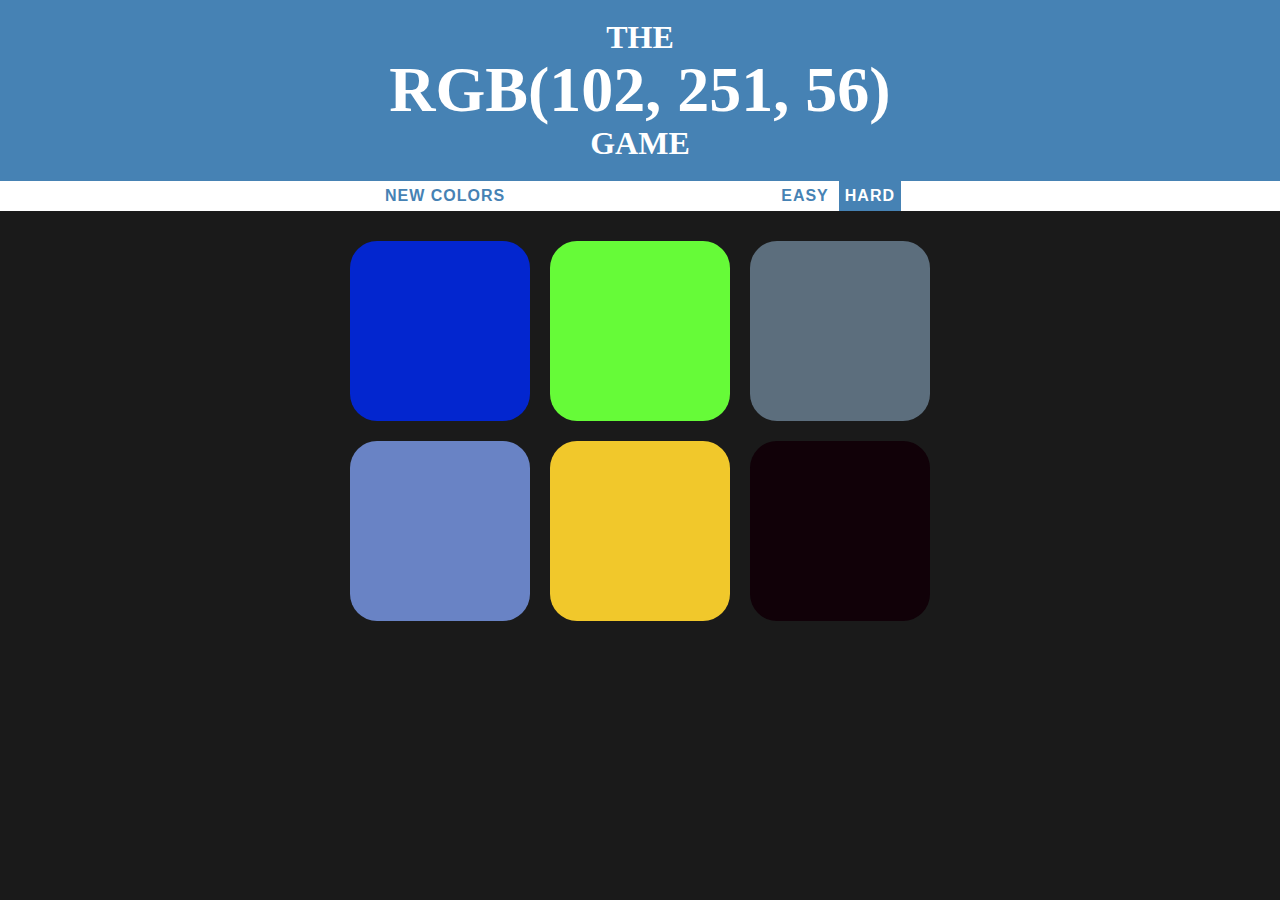
<file: index.html>
<!DOCTYPE html>
<html>
    <head>
        <link rel="stylesheet" type="text/css" href="CSS/myColorGameStyle.css"> 
    </head>
    <body>
        <h1>The 
            <br> 
            <span id="colorDisplay">RGB</span>
            <br>
            Game</h1>
        <div id="stripe">
            <button id="reset">New colors</button>
            <span id="message"></span>
            <button class="mode">Easy</button>
            <button class="mode selected">Hard</button>
        </div>
        <div id=container>
            <div class="box"></div>              
            <div class="box"></div>          
            <div class="box"></div>  
            <div class="box"></div>  
            <div class="box"></div>  
            <div class="box"></div>              
        </div>
         <script src="JS/colorGame.js"></script>
    </body>
</html>
</file>
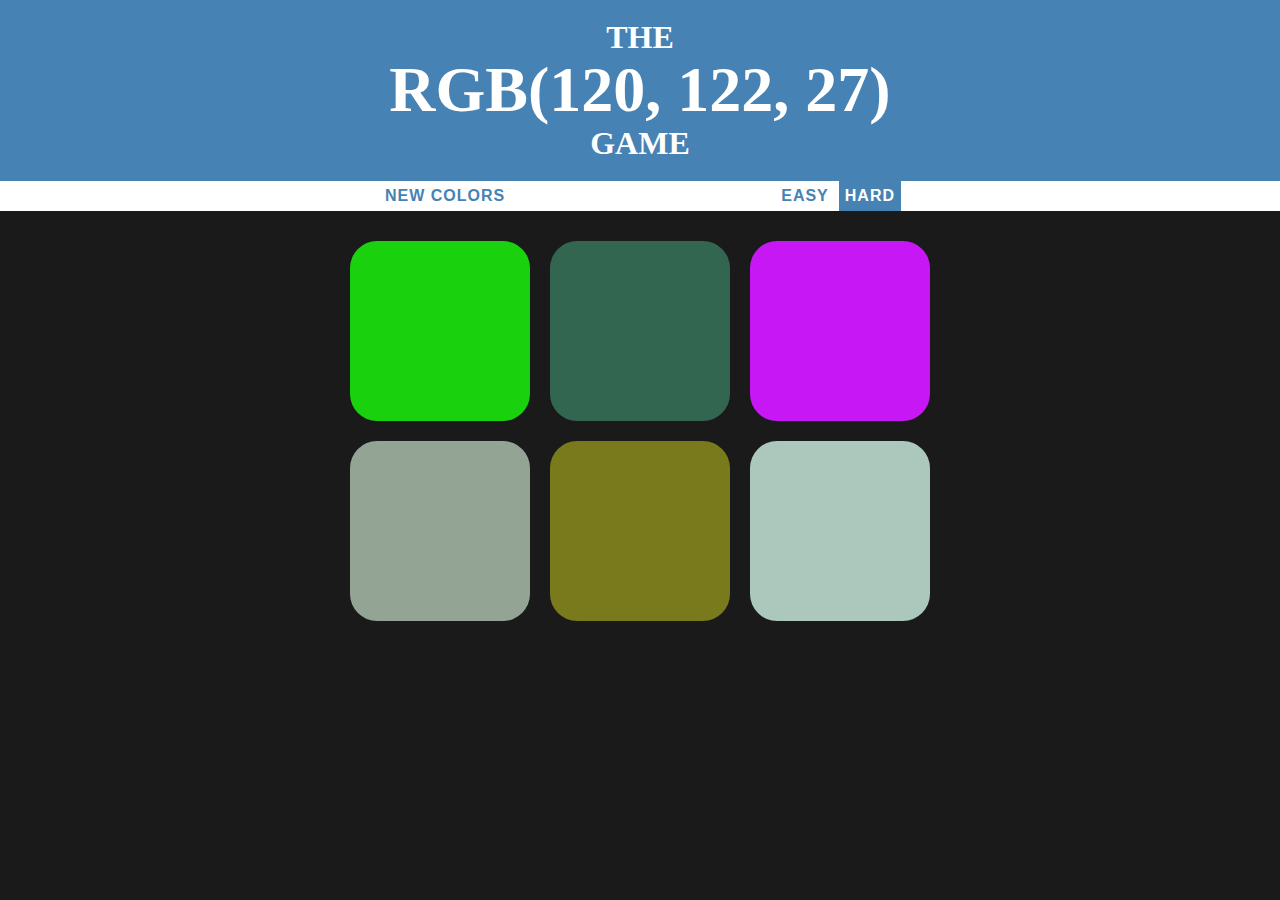
<file: colorGame.html>
<!DOCTYPE html>
<html>
    <head>
        <link rel="stylesheet" type="text/css" href="CSS/myColorGameStyle.css"> 
    </head>
    <body>
        <h1>The 
            <br> 
            <span id="colorDisplay">RGB</span>
            <br>
            Game</h1>
        <div id="stripe">
            <button id="reset">New colors</button>
            <span id="message"></span>
            <button class="mode">Easy</button>
            <button class="mode selected">Hard</button>
        </div>
        <div id=container>
            <div class="box"></div>              
            <div class="box"></div>          
            <div class="box"></div>  
            <div class="box"></div>  
            <div class="box"></div>  
            <div class="box"></div>              
        </div>
         <script src="JS/colorGame.js"></script>
    </body>
</html>
</file>
<file: CSS/myColorGameStyle.css>
body {
        background-color:#1a1a1a;
        font-family: "Montserrat", "Avenir"; 
        margin: 0;         
}

.box {
        background-color: #4CAF50;
        border-radius: 15%;
        color: white;
        float: left;
        margin: 1.66%;
        padding-bottom: 30%;
        transition: background 0.3s;
        width: 30%;
        --webkit-transition: background 0.3s;
        --moz-transition: background 0.3s;
}

button {
        background: none;
        border: none;
        color: steelblue;
        font-size: inherit;
        font-weight: 700;
        height: 100%;
        letter-spacing: 1px;
        outline: none;
        text-transform: uppercase;  
        transition: all 0.3s;
       
}

button:hover {
        color: white;
        background: steelblue;
}

#colorDisplay {
        font-size: 200%;
}

#container {  
        margin: 20px auto;
        max-width: 600px;       
}

h1 {
        background-color: steelblue;
        color:white;
        line-height: 1.1;
        margin: 0;
        padding: 20px 0;
        text-align: center;
        text-transform: uppercase;
}

#message {
        display: inline-block;
        width: 20%;
}

.selected {
        color: white;
        background: steelblue;
}

#stripe {
        background: white;
        color: black;
        height: 30px;
        text-align: center;    
}
</file>
